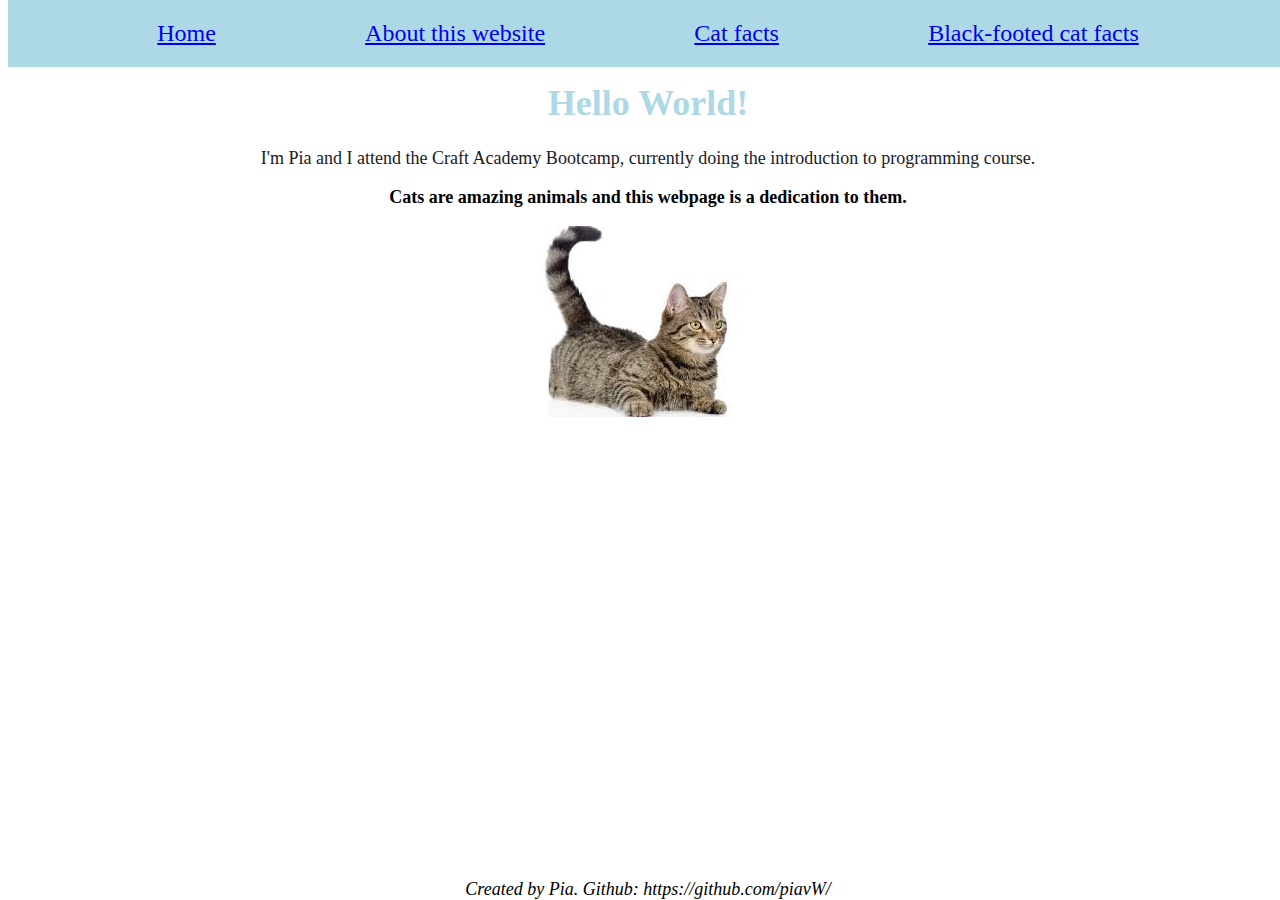
<file: index.html>
<!DOCTYPE HTML>
<html>
<head> 
    <link rel="stylesheet" href="style.css">
    <meta http-equiv="Content-Type" content="text/html; charset=UTF-8">
    <title> My First Website</title>
</head>

    <header> 
        <nav id=navbar>
            <ul>
            <li> <a href="index.html">Home</a></li>
            <li> <a href="about.html">About this website</a></li> 
             <li><a href="Catfact.html">Cat facts</a></li>
             <li><a href="bfcat.html">Black-footed cat facts</a></li>
            </ul>
        </nav>
    </header>

<body> 
        <pre>     
            </pre>
    <h1>Hello World!</h1>
    <p>I'm Pia and I attend the Craft Academy Bootcamp, currently doing the introduction to programming course.</p>
    <strong>Cats are amazing animals and this webpage is a dedication to them.</strong>

    <p><img src="pictures/katt.jpeg" alt="Catpicture"></p>
</body>

<footer>
    <i>Created by Pia. Github: https://github.com/piavW/</i>
</footer>

</html>
</file>
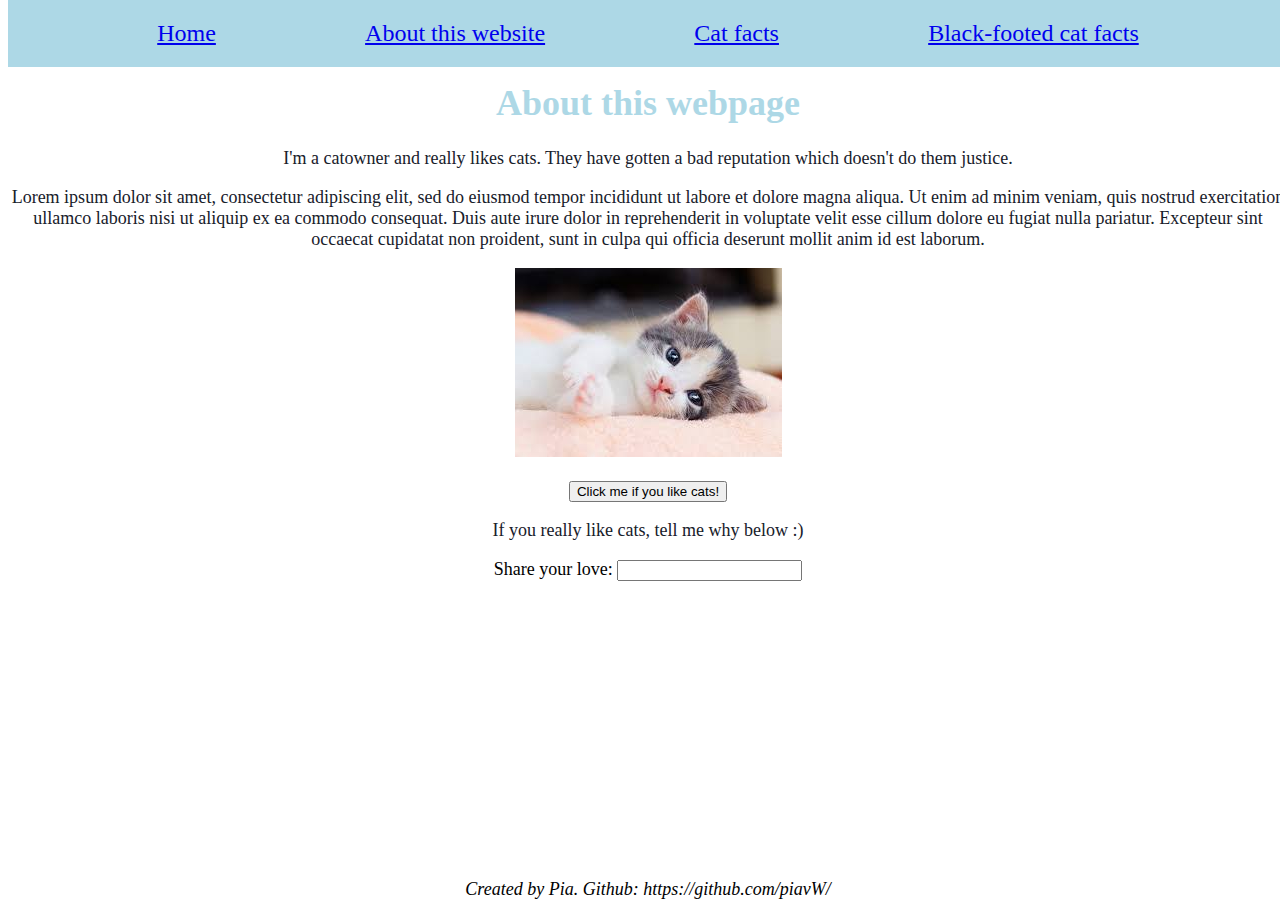
<file: about.html>
<!DOCTYPE HTML>
<html>
<head> 
    <link rel="stylesheet" href="style.css">
    <meta http-equiv="Content-Type" content="text/html; charset=UTF-8">
    <title> About</title>
</head>

<header> 
    <nav id=navbar>
        <ul>
            <li> <a href="index.html">Home</a></li>
            <li> <a href="about.html">About this website</a></li> 
             <li><a href="Catfact.html">Cat facts</a></li>
             <li><a href="bfcat.html">Black-footed cat facts</a></li>
            </ul>
        </nav>
    </header>

<body> 
        <pre>     
            </pre>
    <h1>About this webpage</h1>
    <p>I'm a catowner and really likes cats. They have gotten a bad reputation which doesn't do them justice.</p>
       
<div>
        <script src="/js.js"></script> 
    <p> Lorem ipsum dolor sit amet, consectetur adipiscing elit, sed do eiusmod tempor incididunt ut labore et dolore magna aliqua. Ut enim ad minim veniam, quis nostrud exercitation ullamco laboris nisi ut aliquip ex ea commodo consequat. Duis aute irure dolor in reprehenderit in voluptate velit esse cillum dolore eu fugiat nulla pariatur. Excepteur sint occaecat cupidatat non proident, sunt in culpa qui officia deserunt mollit anim id est laborum.</p>   

    <noscript>
        <meta http-equiv="refresh" content="0"; URL="http://example.com/noscript.html"/>
    </noscript>
</div>

    <p><img src="pictures/kitten.jpeg" alt="Catpicture"></p>

            <button type="button">Click me if you like cats!</button>

    <p> If you really like cats, tell me why below :)</p>
        <form action="action_page.php" method="GET">
             Share your love: <input type="text" name="input1"><br>
        </form>

</body>

<footer>
        <i>Created by Pia. Github: https://github.com/piavW/</i>
</footer>

</html>
</file>
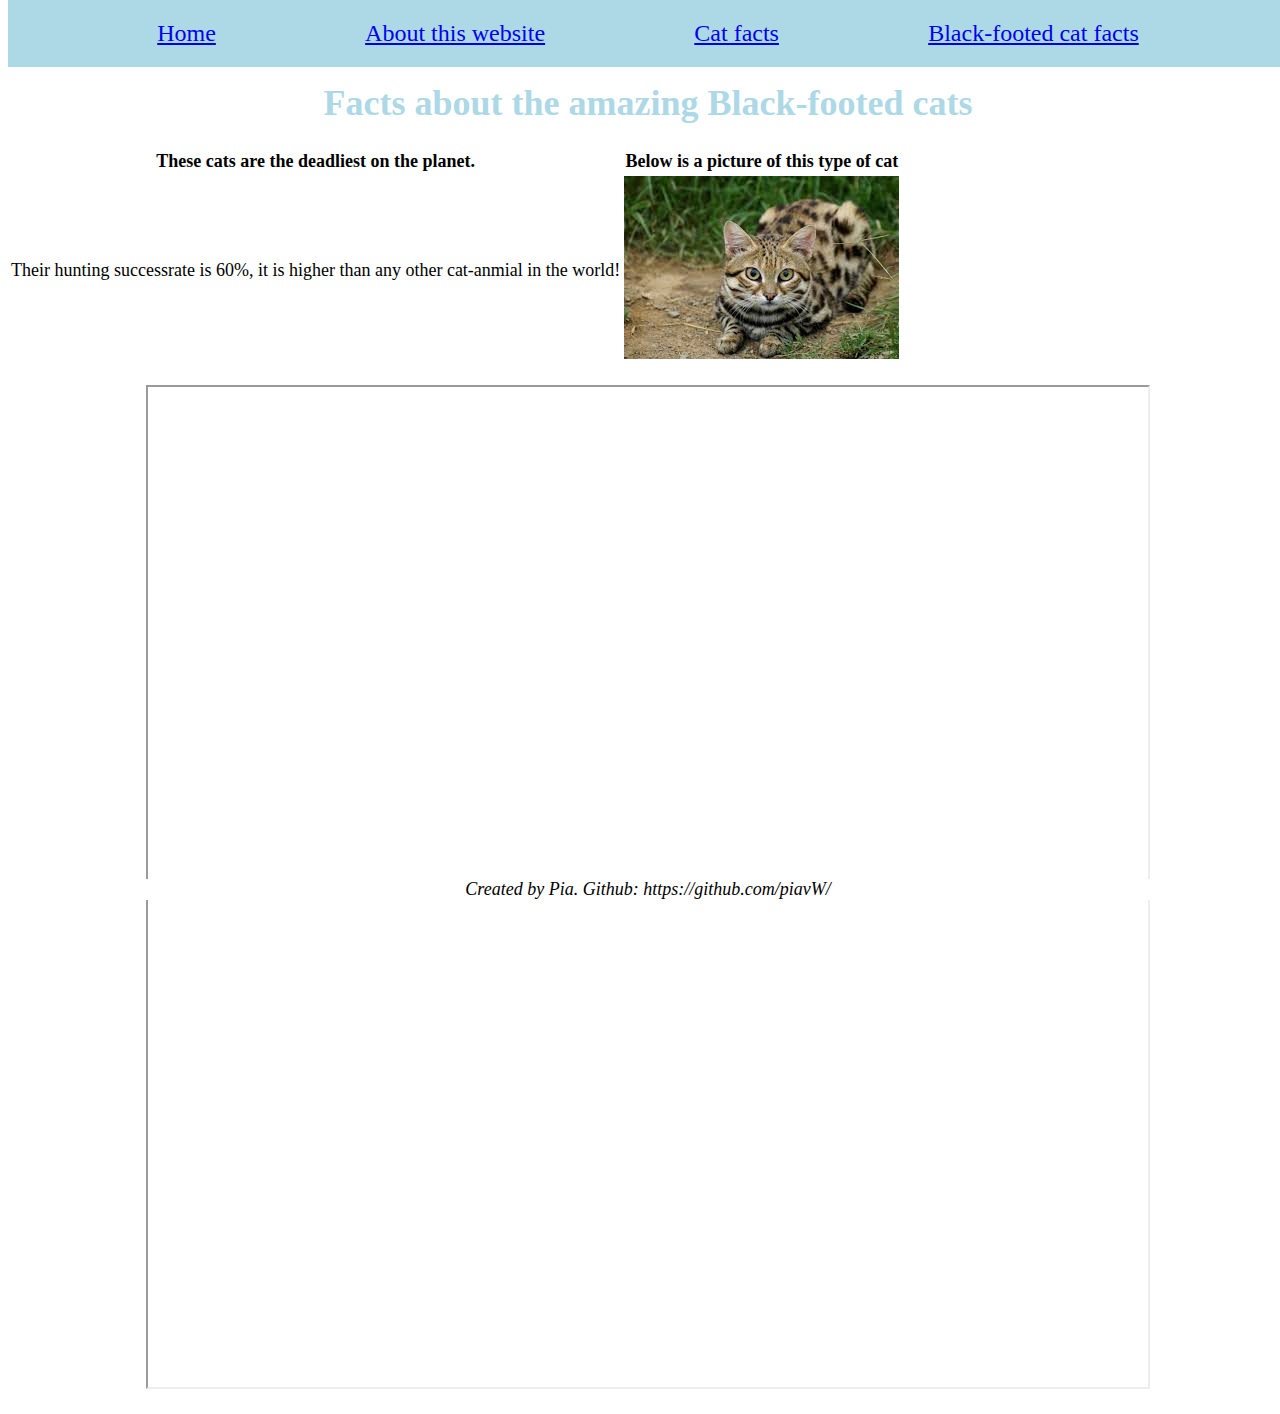
<file: bfcat.html>
<!DOCTYPE HTML>
<html>
<head> 
    <link rel="stylesheet" href="style.css">
    <meta http-equiv="Content-Type" content="text/html; charset=UTF-8">
    <title> Facts about Black-footed cats</title>
</head>

<header> 
    <nav id=navbar>
        <ul>
            <li> <a href="index.html">Home</a></li>
            <li> <a href="about.html">About this website</a></li> 
             <li><a href="Catfact.html">Cat facts</a></li>
             <li><a href="bfcat.html">Black-footed cat facts</a></li>
            </ul>
        </nav>
    </header>

<body> 
        <pre>     
            </pre>
    <h1>Facts about the amazing Black-footed cats</h1>
    <table>
        <tr>
            <th>These cats are the deadliest on the planet.  </th>
            <th>Below is a picture of this type of cat</th>
        </tr>
        <tr>
            <td> 
                Their hunting successrate is 60%, 
                it is higher than any other cat-anmial in the world!</td>
            <td> <img src="pictures/blackfootedcat.jpeg" alt="Catpicture"></td>
        </tr>
       
    </table>

<p> <iframe width="1000p" height="1000" src="https://en.wikipedia.org/wiki/Black-footed_cat"></iframe></p>
</body>

<footer>
        <i>Created by Pia. Github: https://github.com/piavW/</i>
</footer>

</html>
</file>
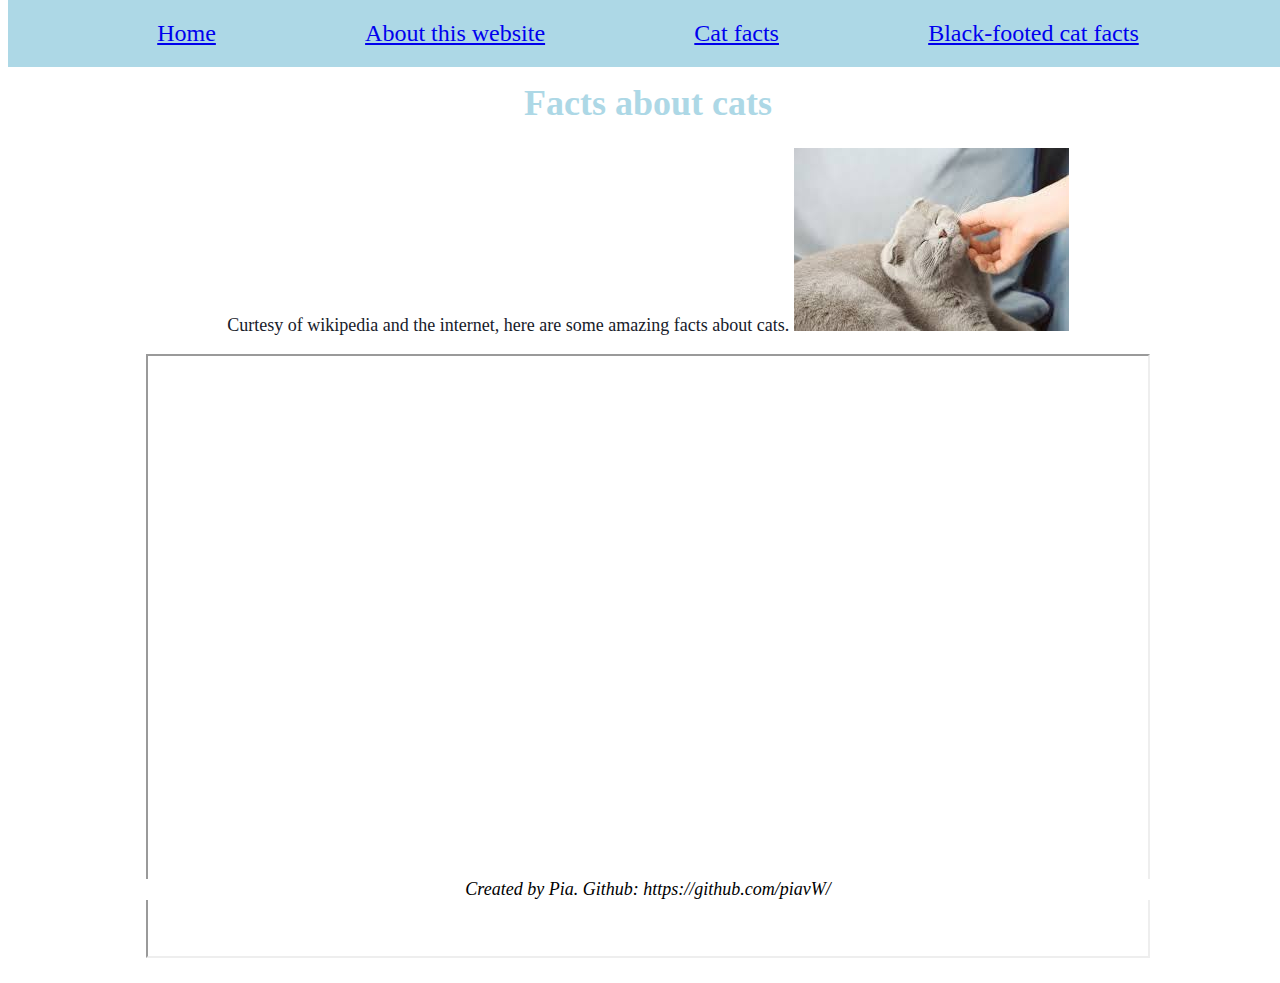
<file: Catfact.html>
<!DOCTYPE HTML>
<html>
<head> 
    <link rel="stylesheet" href="style.css">
    <meta http-equiv="Content-Type" content="text/html; charset=UTF-8">
    <title> Facts about cats</title>
</head>

<header> 
    <nav id=navbar>
        <ul>
            <li> <a href="index.html">Home</a></li>
            <li> <a href="about.html">About this website</a></li> 
             <li><a href="Catfact.html">Cat facts</a></li>
             <li><a href="bfcat.html">Black-footed cat facts</a></li>
            </ul>
        </nav>
    </header>

<body> 
        <pre>     
            </pre>
    <h1>Facts about cats</h1>
    <p>Curtesy of wikipedia and the internet, here are some amazing facts about cats. 
<img src="pictures/kindcat.jpeg" alt="Catpicture">
<p> <iframe width="1000p" height="600" src="https://en.wikipedia.org/wiki/Felidae"></iframe></p>
</body>

<footer>
        <i>Created by Pia. Github: https://github.com/piavW/</i>
</footer>

</html>
</file>
<file: style.css>
header {
    position: fixed;
    top: 0;
    width: 100%;
    background-color: lightblue;
    color: black;
    text-align: center;
}

#navbar {
    padding: 20px 0;
    font-size: 24px;
}
#navbar > ul {
    display: flex;
    justify-content: space-evenly;
    margin: 0 auto;
    padding: 0;
    list-style-type: none;
}
h1 {
    color: lightblue;
}

p {
    color: #17202A
}

strong {
    color: black
}


body {
    font-size: 18px;
    width: 100%;
    text-align: center;
}

footer {
  position: fixed;
  bottom: 0;
  width: 100%;
  background-color: white;
  color: black;
  text-align: center;
}
</file>
